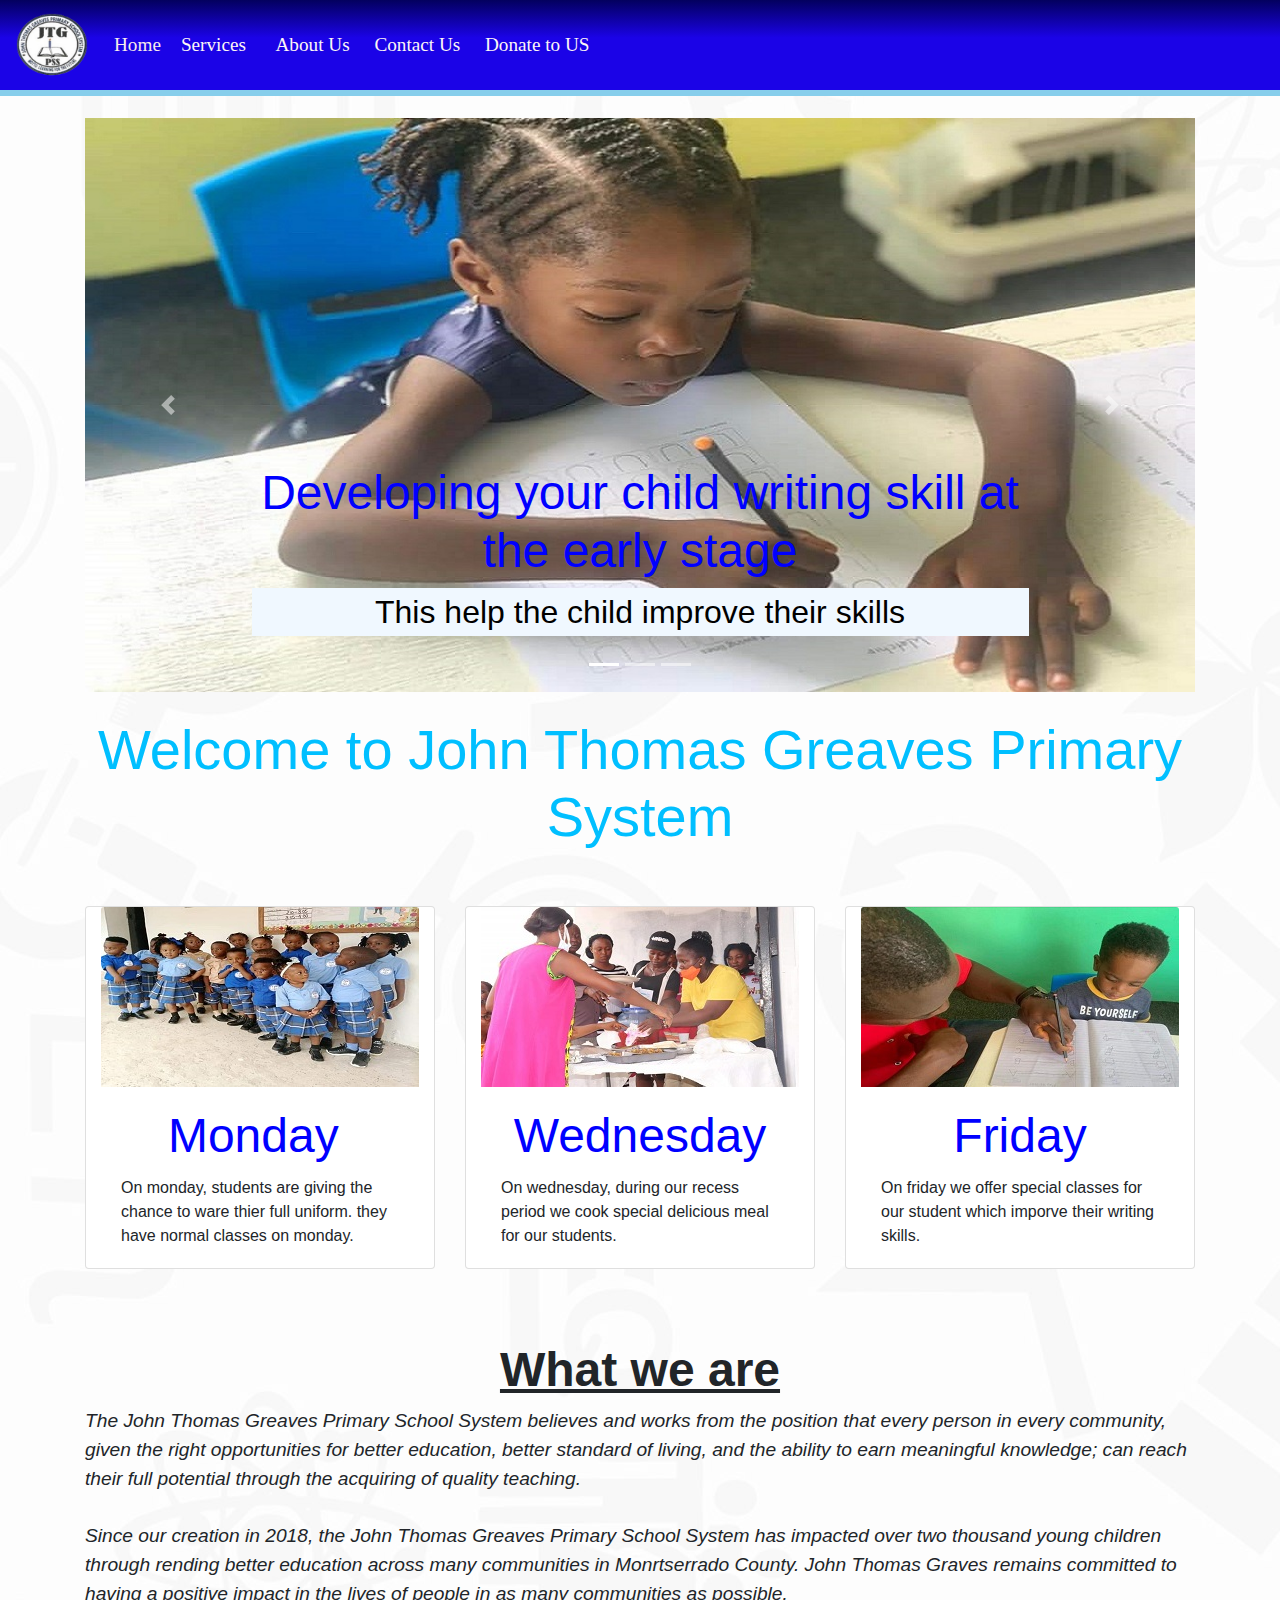
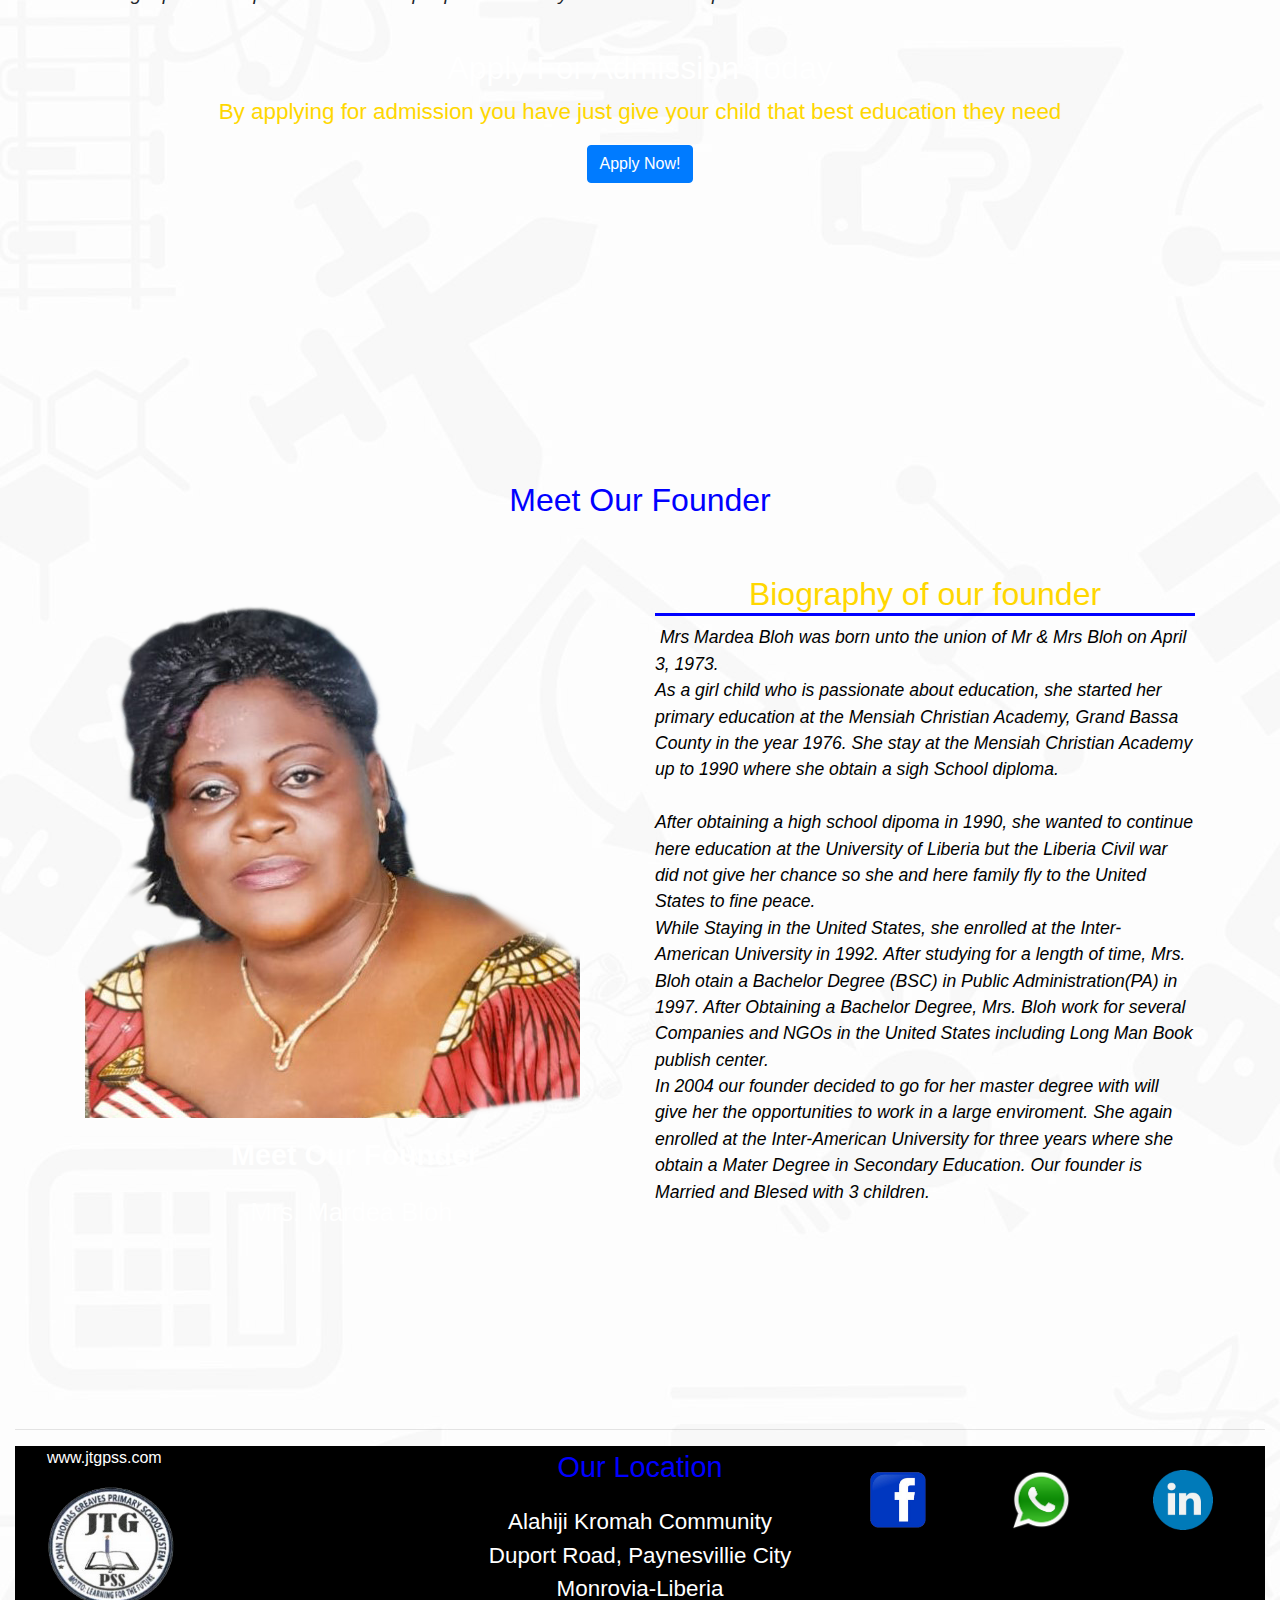
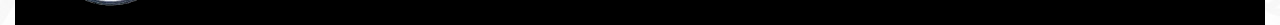
<file: index.html>
<!DOCTYPE html>
<html lang="en">
  <head>
    <meta charset="utf-8">
	<meta http-equiv="X-UA-Compatible" content="IE=edge">
	<meta name="viewport" content="width=device-width, initial-scale=1">
    <title>John Thomas Greaves Primary School System</title>
    <!-- Bootstrap -->
	<link href="css/bootstrap-4.4.1.css" rel="stylesheet">
	 <link rel="stylesheet" href="css/style.css">
	
  </head>
  <body style="padding-top: 70px">
    
  <!-- body code goes here -->
	  
  <div class="container-fluid">
		<div class="container">
  		  <nav class="navbar fixed-top navbar-expand-lg navbar-light bg-light"> <a class="navbar-brand" href="#"><img style="width:4.5rem; height:4rem" src="image/logo.png"></a>
  		    <button class="navbar-toggler" type="button" data-toggle="collapse" data-target="#navbarSupportedContent1" aria-controls="navbarSupportedContent1" aria-expanded="false" aria-label="Toggle navigation"> <span class="navbar-toggler-icon"></span> </button>
		  		  <div class="collapse navbar-collapse" id="navbarSupportedContent1">
		  		    <ul class="navbar-nav mr-auto">
		  		      <li class="nav-item active"> <a class="nav-link" href="index.html">Home <span class="sr-only">(current)</span></a> </li>
		  		      <li class="nav-item"> <a class="nav-link" href="services.html">Services&nbsp;&nbsp;</a> </li>
		  		      <li class="nav-item"> <a class="nav-link" href="about.html">About Us&nbsp;</a></li>
		  		      <li class="nav-item"> <a class="nav-link" href="contact.html">Contact Us&nbsp;</a></li>
		  		      <li class="nav-item"> <a class="nav-link" href="donate.html">Donate to US&nbsp;</a></li>
	  		        </ul>
</div>
  		  </nav>
        </div>
		  
		  
		  <br>
		  <br>
		  
		  <!--Slider Div start here-->
	    <div class="container">
		  
		  <div id="carouselExampleIndicators1" class="carousel slide" data-ride="carousel" style="background-color: grey">
		    <ol class="carousel-indicators">
		      <li data-target="#carouselExampleIndicators1" data-slide-to="0" class="active"></li>
		      <li data-target="#carouselExampleIndicators1" data-slide-to="1"></li>
		      <li data-target="#carouselExampleIndicators1" data-slide-to="2"></li>
	        </ol>
		    <div class="carousel-inner" role="listbox">
		      <div class="carousel-item active"> <img class="d-block mx-auto img-fluid" src="image/1.jpg" alt="First slide">
		        <div class="carousel-caption">
		          <h5>Developing your child writing skill at the early stage</h5>
		          <p>This help the child improve their skills</p>
	            </div>
	          </div>
		      <div class="carousel-item"> <img class="d-block mx-auto img-fluid" src="image/9.jpg" alt="Second slide">
		        <div class="carousel-caption">
		          <h5>Meet our Principal</h5>
		          <p>Our hard working principal make sure all of our school activities are running smoothly</p>
	            </div>
	          </div>
		      <div class="carousel-item"> <img class="d-block mx-auto img-fluid" src="image/7.jpg" alt="Third slide">
		        <div class="carousel-caption">
		          <h5>Our Nursery Class</h5>
		          <p>We provide the best learning environment for your kid</p>
	            </div>
	          </div>
	        </div>
		    <a class="carousel-control-prev" href="#carouselExampleIndicators1" role="button" data-slide="prev"> <span class="carousel-control-prev-icon" aria-hidden="true"></span> <span class="sr-only">Previous</span> </a> <a class="carousel-control-next" href="#carouselExampleIndicators1" role="button" data-slide="next"> <span class="carousel-control-next-icon" aria-hidden="true"></span> <span class="sr-only">Next</span> </a> </div>
        </div>
	   <br>
		  <h1 style="text-align: center; font-size: 3.5rem; color:deepskyblue;"> Welcome to John Thomas Greaves Primary System</h1>
	  <!--Our weekly activities -->
	  
	  <br>
	  <br>
		  
	  <div class="container">
	  
	    <div class="row">
		    <div class="col-lg-4">
		      <div class="card col-md-4 col-lg-12"> <img class="card-img-top img-fluid" src="image/4.jpg" alt="Card image cap">
		        <div class="card-body">
		          <h5 class="card-title text-center">Monday&nbsp;</h5>
		          <p class="card-text">On monday, students are giving the chance to ware thier full uniform. they have normal classes on monday. &nbsp;</p>
</div>
	          </div>
	        &nbsp;</div>
		    <div class="col-lg-4">
		      <div class="card col-md-4 col-lg-12"> <img class="card-img-top img-fluid" src="image/3.jpg" alt="Card image cap">
		        <div class="card-body">
		          <h5 class="card-title text-center">Wednesday</h5>
		          <p class="card-text">On wednesday, during our recess period we cook special delicious meal for our students.</p>
</div>
	          </div>
	        &nbsp;</div>
		    <div class="col-lg-4">
		      <div class="card col-md-4 col-lg-12"> <img class="card-img-top img-fluid" src="image/5.jpg" alt="Card image cap">
		        <div class="card-body">
		          <h5 class="card-title text-center">Friday</h5>
		          <p class="card-text">On friday we offer special classes for our student which imporve their writing skills.</p>
</div>
	          </div>
	        &nbsp;</div>
	    </div>
      </div>
	  
	  <br>
	  <br>
	  
	  
	  <div class="container">
		  
		  <h3 style="text-align: center; font-size: 3rem;"><strong><u>What we are</u></strong></h3>
	  
	  <p style="font-size: 1.2rem;"><i>The John Thomas Greaves Primary School System believes and works from the position that every person in every community, given the right opportunities for better education, better standard of living, and the ability to earn meaningful knowledge; can reach their full potential through the acquiring of quality teaching. <br>
	  <br>
		  Since our creation in 2018, the John Thomas Greaves Primary School System has impacted over two thousand young children through rending better education across many communities in Monrtserrado County. John Thomas Graves remains committed to having a positive impact in the lives of people in as many communities as possible.</i>

</p>
	  
	  
	  </div>
    <!--Apply for admission -->
	  
    <div class="fixed">
	 
		<div class="content">
		<br>
		<h3>Apply For Admission Today</h3>
		  <p>By applying for admission you have just give your child that best education they need</p>
		  <button type="button" class="btn btn-primary"> Apply Now!</button>
        </div>
    </div>
	  
	  <br>
	  <br>
	  <br>
	  <br>
	  <!--Meet Our Founder-->
  	<h2 style="text-align: center; color: blue">Meet Our Founder</h2>
	  <br>
    <br>
    <div class="container">
	  <div class="row">
	    <div class="col-lg-6">
	      <p><img src="image/woman.png" class="img-fluid" alt="Placeholder image"></p>
	      <p  style="font-size: 1.8rem;; color: white;" class="text-center"><strong>Meet Our Founder</strong></p>
		  <p style="font-size:1.6rem; color: white;" class="text-center">Mrs. Mardea Bloh&nbsp;</p>
        </div>
	    <div class="col-lg-6">
		  <h2 style="border-bottom: 3px solid blue; text-align: center; color: gold;">Biography of our founder</h2>
		  <p style="font-size:1.1rem; color: black;">&nbsp;<i>Mrs Mardea Bloh was born unto the union of Mr &amp; Mrs Bloh on  April 3, 1973.<br>
			As a girl child who is passionate about education, she started her primary education at the Mensiah Christian Academy, Grand Bassa County in the year 1976. She stay at the Mensiah Christian Academy up to 1990 where she obtain a sigh School diploma.<br><br>
			After obtaining a high school dipoma in 1990, she wanted to continue here education at the University of Liberia but the Liberia Civil war did not give her chance so she and here family fly to the United States to fine peace. 
			  <br>
			While Staying in the United States, she enrolled at the Inter-American University in 1992. After studying for a length of time, Mrs. Bloh otain a Bachelor Degree (BSC) in Public Administration(PA) in 1997. After Obtaining a Bachelor Degree, Mrs. Bloh work for several Companies and NGOs in the United States including Long Man Book publish center.<Br> In 2004 our founder decided to go for her master degree with will give her the opportunities to work in a  large enviroment. She again enrolled at the Inter-American University for three years where she obtain a Mater Degree in Secondary Education.
			  
			  
			  Our founder is Married and Blesed with 3 children. </i>
			</p>
		 
<p>&nbsp;</p>
		  <p>&nbsp;</p>
<p>&nbsp;</p>
        </div>
      </div>
    </div>
	  
	  <br>
	  <br>
	  <br>
	  
	  
	  <!--Footer-->
	  
	  <hr>
    <div class="foot">
	  
	  <div class="row">
	    <div class="col-lg-4">
	      <p style="color:white; margin-left: 2rem"> www.jtgpss.com</p>
	      <p><img style="width: 8rem; margin-left: 2rem" src="image/logo.png" class="img-fluid" alt="Placeholder image"></p>
	    </div>
	    <div class="col-lg-4">
			<P style="text-align:center; font-size:1.8rem; color: blue;">Our Location</P>
		  <p style="text-align:center; font-size:1.4rem; color:white;">Alahiji Kromah Community<br>Duport Road, Paynesvillie City<br>Monrovia-Liberia</p>
		</div>
	    <div class="col-lg-4">&nbsp;
	      <div class="row">
	        <div class="col-lg-4"> <a href="www.facebook.com"><img src="image/Facebook.png" width="60rem" height="60rem"></a></div>
	        <div class="col-lg-4"> <a href="www.whatapps.com"><img src="image/whatsapp.png" width="60rem" height="60rem"></a></div>
	        <div class="col-lg-4"> <a href="www.linkin.com"><img src="image/linkedin.png" width="60rem" height="60rem"></div>
          </div>
	    </div>
      </div>
    </div>
    <!--Body Content end here-->
    </div>


	<!-- jQuery (necessary for Bootstrap's JavaScript plugins) --> 
	<script src="js/jquery-3.4.1.min.js"></script>

	<!-- Include all compiled plugins (below), or include individual files as needed -->
	<script src="js/popper.min.js"></script> 
  <script src="js/bootstrap-4.4.1.js"></script>
  </body>
</html>
</file>
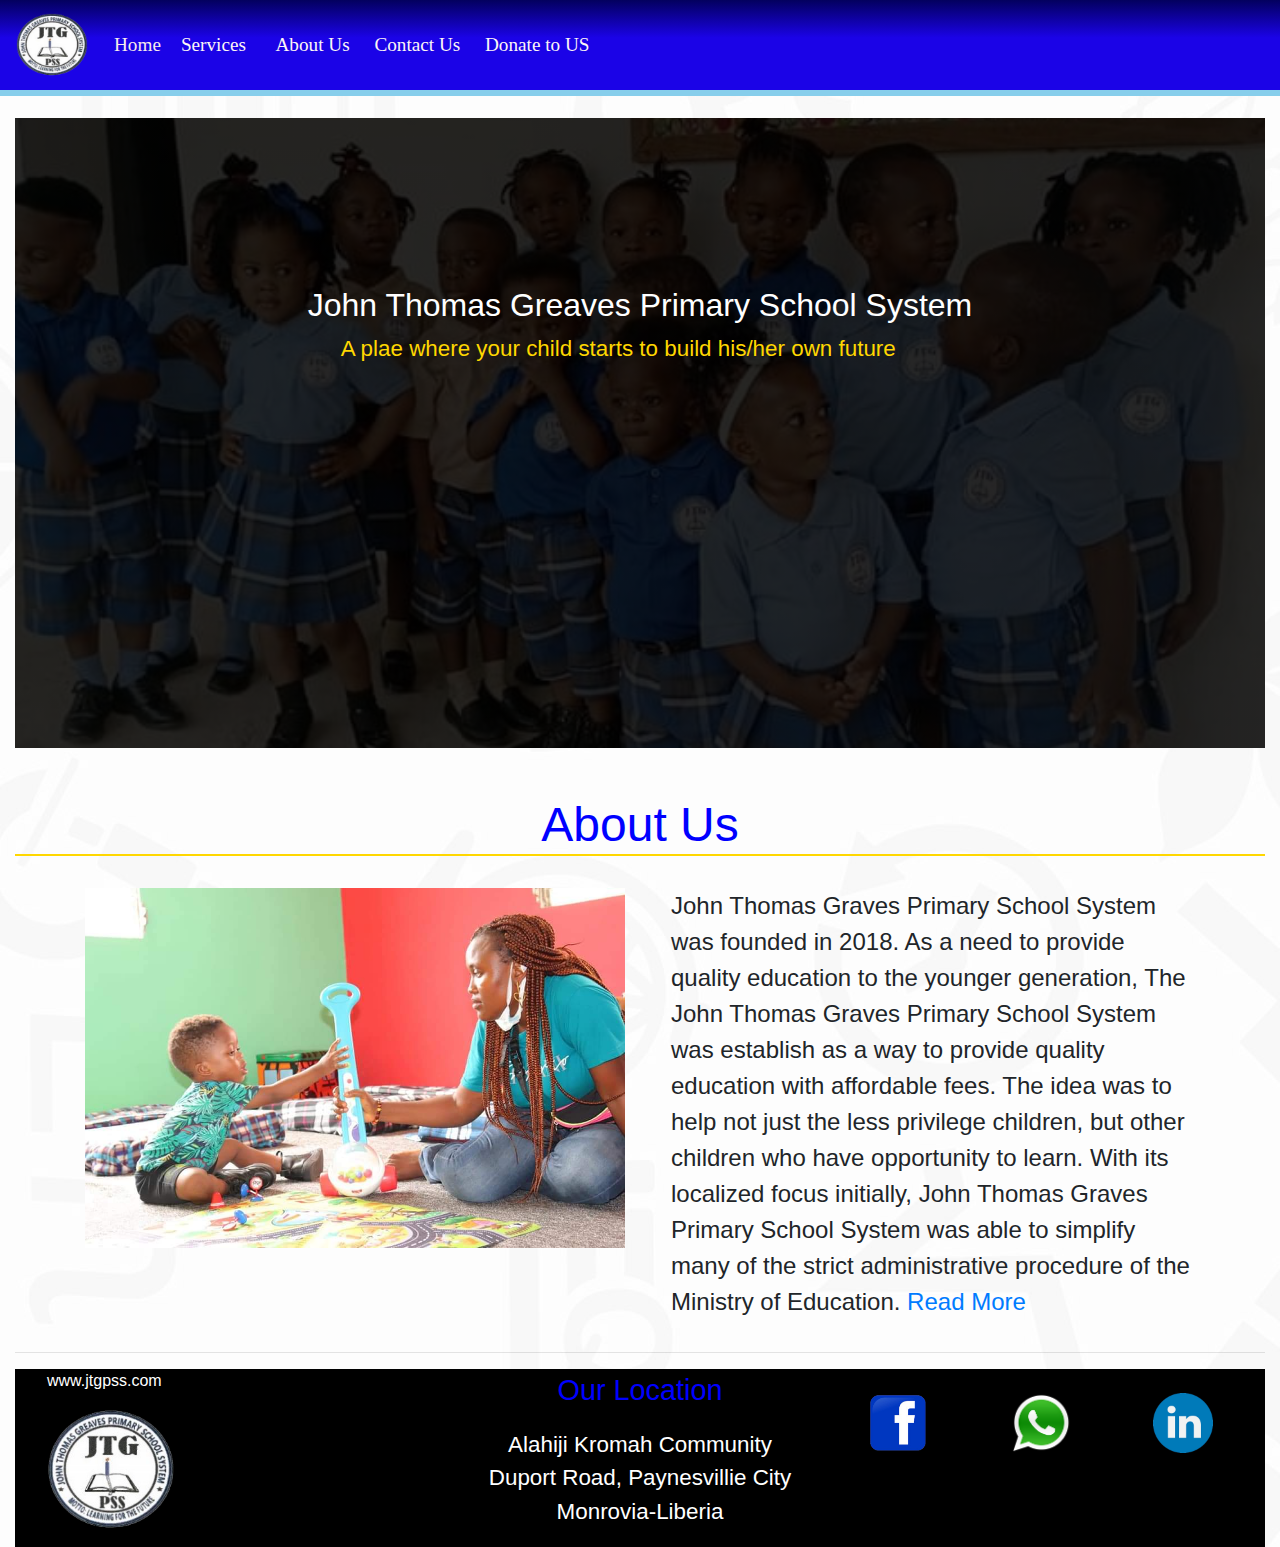
<file: about.html>
<!DOCTYPE html>
<html lang="en">
  <head>
    <meta charset="utf-8">
	<meta http-equiv="X-UA-Compatible" content="IE=edge">
	<meta name="viewport" content="width=device-width, initial-scale=1">
    <title>John Thomas Greaves Primary School System</title>
    <!-- Bootstrap -->
	<link href="css/bootstrap-4.4.1.css" rel="stylesheet">
	 <link rel="stylesheet" href="css/style.css">
	
  </head>
  <body style="padding-top: 70px">
    
  <!-- body code goes here -->
	  
  <div class="container-fluid">
		<div class="container">
  		  <nav class="navbar fixed-top navbar-expand-lg navbar-light bg-light"> <a class="navbar-brand" href="#"><img style="width:4.5rem; height:4rem" src="image/logo.png"></a>
  		    <button class="navbar-toggler" type="button" data-toggle="collapse" data-target="#navbarSupportedContent1" aria-controls="navbarSupportedContent1" aria-expanded="false" aria-label="Toggle navigation"> <span class="navbar-toggler-icon"></span> </button>
		  		  <div class="collapse navbar-collapse" id="navbarSupportedContent1">
		  		    <ul class="navbar-nav mr-auto">
		  		      <li class="nav-item active"> <a class="nav-link" href="index.html">Home <span class="sr-only">(current)</span></a> </li>
		  		      <li class="nav-item"> <a class="nav-link" href="services.html">Services&nbsp;&nbsp;</a> </li>
		  		      <li class="nav-item"> <a class="nav-link" href="about.html">About Us&nbsp;</a></li>
		  		      <li class="nav-item"> <a class="nav-link" href="contact.html">Contact Us&nbsp;</a></li>
		  		      <li class="nav-item"> <a class="nav-link" href="donate.html">Donate to US&nbsp;</a></li>
	  		        </ul>
</div>
  		  </nav>
        </div>
		  
		  
		  <br>
		  <br>
	  
    <div class="top">
	 
		<div class="content">
		<br>
			<br>
			<br>
			<br>
			<br>
			<br>
			<br>
		<h3>John Thomas Greaves Primary School System</h3>
		  <p>A plae where your child starts to build his/her own future&nbsp; &nbsp; &nbsp; &nbsp;</p>
		  
        </div>
    </div>
	  
	  <br>
	  <br>
	 
	  
  	<h1 style="font-size: 3rem; border-bottom: 2px solid gold; text-align: center; color: blue;">About Us</h1>
	  
	  <br>
	  <div class="container">
	  
	    <div class="row">
	      <div class="col-lg-6"><img src="image/FB_IMG_1655233460556.jpg" class="img-fluid" alt="Placeholder image">&nbsp;</div>
	      <div class="col-lg-6"><p style="margin-left: 1rem; font-size: 1.5rem">John Thomas Graves Primary School System was founded in 2018. As a need to provide quality education to the younger generation, The John Thomas Graves Primary School System was establish as a way to provide quality education with affordable fees. The idea was to help not just the less privilege children, but other children who have opportunity to learn. With its localized focus initially, John Thomas Graves Primary School System was able to simplify many of the strict administrative procedure of the Ministry of Education. <a href="index.html">Read More</a>&nbsp;
			  </p>
			</div>
        </div>
      </div>
	  
	  
	  
	  
	  
	  <!--Footer-->
	  
	  <hr>
    <div class="foot">
	  
	  <div class="row">
	    <div class="col-lg-4">
	      <p style="color:white; margin-left: 2rem"> www.jtgpss.com</p>
	      <p><img style="width: 8rem; margin-left: 2rem" src="image/logo.png" class="img-fluid" alt="Placeholder image"></p>
	    </div>
	    <div class="col-lg-4">
			<P style="text-align:center; font-size:1.8rem; color: blue;">Our Location</P>
		  <p style="text-align:center; font-size:1.4rem; color:white;">Alahiji Kromah Community<br>Duport Road, Paynesvillie City<br>Monrovia-Liberia</p>
		</div>
	    <div class="col-lg-4">&nbsp;
	      <div class="row">
	        <div class="col-lg-4"> <a href="www.facebook.com"><img src="image/Facebook.png" width="60rem" height="60rem"></a></div>
	        <div class="col-lg-4"> <a href="www.whatapps.com"><img src="image/whatsapp.png" width="60rem" height="60rem"></a></div>
	        <div class="col-lg-4"> <a href="www.linkin.com"><img src="image/linkedin.png" width="60rem" height="60rem"></div>
          </div>
	    </div>
      </div>
    </div>
<!--Body Div end here-->
	  </div>
	</body>
	</html>
</file>
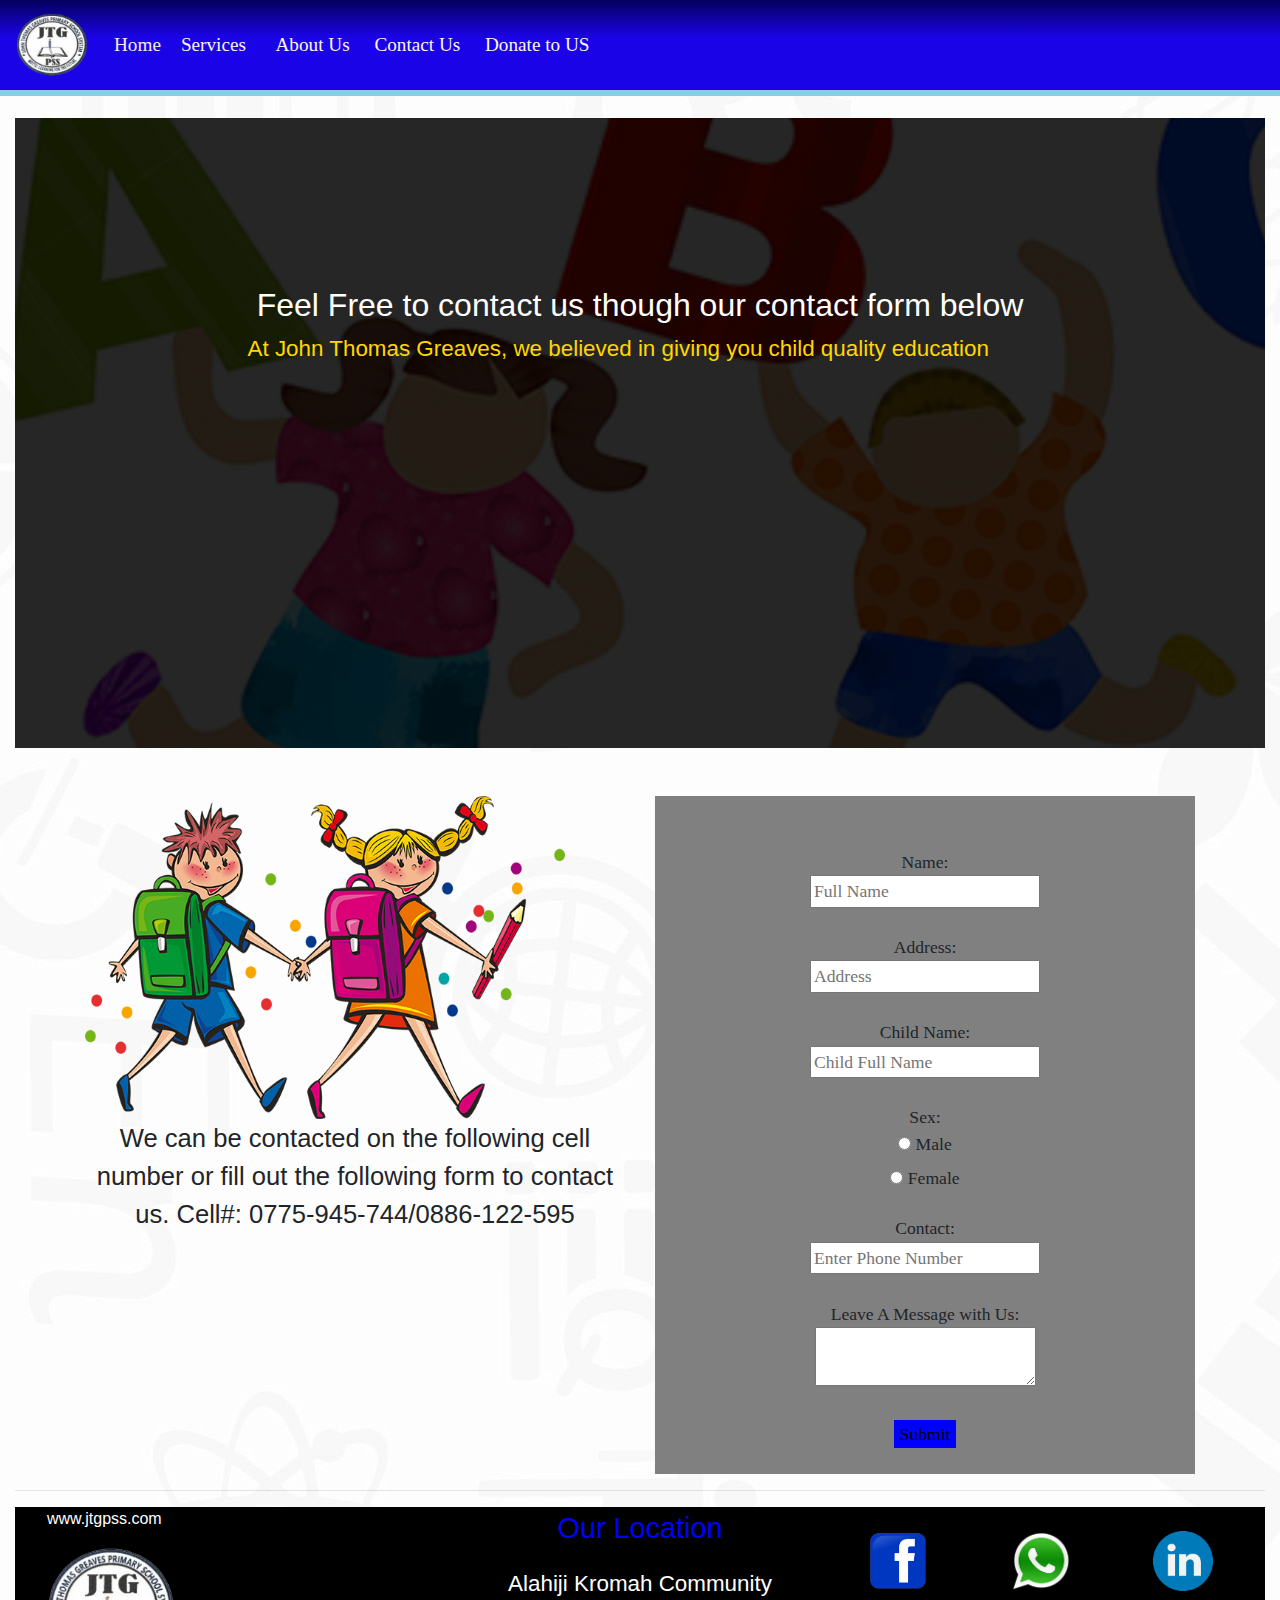
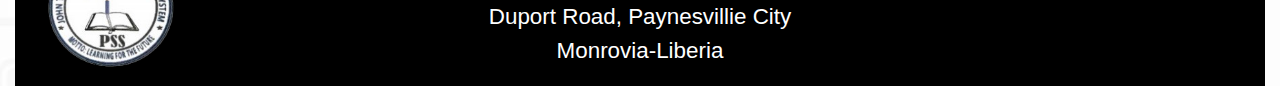
<file: contact.html>
<!DOCTYPE html>
<html lang="en">
  <head>
    <meta charset="utf-8">
	<meta http-equiv="X-UA-Compatible" content="IE=edge">
	<meta name="viewport" content="width=device-width, initial-scale=1">
    <title>John Thomas Greaves Primary School System</title>
    <!-- Bootstrap -->
	<link href="css/bootstrap-4.4.1.css" rel="stylesheet">
	 <link rel="stylesheet" href="css/style.css">
	
  </head>
  <body style="padding-top: 70px">
    
  <!-- body code goes here -->
	  
  <div class="container-fluid">
		<div class="container">
  		  <nav class="navbar fixed-top navbar-expand-lg navbar-light bg-light"> <a class="navbar-brand" href="#"><img style="width:4.5rem; height:4rem" src="image/logo.png"></a>
  		    <button class="navbar-toggler" type="button" data-toggle="collapse" data-target="#navbarSupportedContent1" aria-controls="navbarSupportedContent1" aria-expanded="false" aria-label="Toggle navigation"> <span class="navbar-toggler-icon"></span> </button>
		  		  <div class="collapse navbar-collapse" id="navbarSupportedContent1">
		  		    <ul class="navbar-nav mr-auto">
		  		      <li class="nav-item active"> <a class="nav-link" href="index.html">Home <span class="sr-only">(current)</span></a> </li>
		  		      <li class="nav-item"> <a class="nav-link" href="services.html">Services&nbsp;&nbsp;</a> </li>
		  		      <li class="nav-item"> <a class="nav-link" href="about.html">About Us&nbsp;</a></li>
		  		      <li class="nav-item"> <a class="nav-link" href="contact.html">Contact Us&nbsp;</a></li>
		  		      <li class="nav-item"> <a class="nav-link" href="donate.html">Donate to US&nbsp;</a></li>
	  		        </ul>
</div>
  		  </nav>
        </div>
		  
		  
		  <br>
		  <br>
	  <div class="top1">
	 
		<div class="content">
		<br>
			<br>
			<br>
			<br>
			<br>
			<br>
			<br>
		<h3>Feel Free to contact us though our contact form below</h3>
		  <p>At John Thomas Greaves, we believed in giving you child quality education&nbsp; &nbsp; &nbsp; &nbsp;</p>
		  
        </div>
    </div>
	  
	  <br>
	  <br>
	  
	  <div class="container">
	    <div class="row">
	     
	      <div class="col-lg-6"> <img style="width:30rem" src="image/hero.png" class="img-fluid" alt="Placeholder image">
			
			
			<p style="font-size: 1.6rem; text-align: center;">We can be contacted on the following cell number or fill out the following form to contact us. Cell#: 0775-945-744/0886-122-595
			</p>
			
			</div>
	      <div class="col-lg-6">
			
			<form action="contact.html" method="post">
			  <br>
				<br>
			  Name:<br>
				<input type="text" placeholder="Full Name"><br><br>
			
			Address:<br>
				<input type="text" placeholder="Address"><br><br>
			
			Child Name:<br>
				
				<input type="text" placeholder="Child Full Name"><br><br>
			 
			Sex:<br>
			  <p>
				  <label>
				    <input type="radio" name="Sex" value="radio" id="Sex_0">
				    Male</label>
				  <br>
				  <label>
				    <input type="radio" name="Sex" value="radio" id="Sex_1">
				    Female</label> <br>
			  </p>
				
			Contact:<br>
				<input type="tel" placeholder="Enter Phone Number"><br><br>
				
				Leave A Message with Us:<br>
				<textarea></textarea>
				
				<br>
				<br>
				<input style="background-color: blue; border: 0px solid white;" type="submit">
				<br>
				<br>
            </form>
			
			
			</div>
        </div>
      </div>
	  
	    <!--Footer-->
	  
	  <hr>
    <div class="foot">
	  
	  <div class="row">
	    <div class="col-lg-4">
	      <p style="color:white; margin-left: 2rem"> www.jtgpss.com</p>
	      <p><img style="width: 8rem; margin-left: 2rem" src="image/logo.png" class="img-fluid" alt="Placeholder image"></p>
	    </div>
	    <div class="col-lg-4">
			<P style="text-align:center; font-size:1.8rem; color: blue;">Our Location</P>
		  <p style="text-align:center; font-size:1.4rem; color:white;">Alahiji Kromah Community<br>Duport Road, Paynesvillie City<br>Monrovia-Liberia</p>
		</div>
	    <div class="col-lg-4">&nbsp;
	      <div class="row">
	        <div class="col-lg-4"> <a href="www.facebook.com"><img src="image/Facebook.png" width="60rem" height="60rem"></a></div>
	        <div class="col-lg-4"> <a href="www.whatapps.com"><img src="image/whatsapp.png" width="60rem" height="60rem"></a></div>
	        <div class="col-lg-4"> <a href="www.linkin.com"><img src="image/linkedin.png" width="60rem" height="60rem"></div>
          </div>
	    </div>
      </div>
    </div>
<!--Body end here-->
	  </div>
	</body>
	</html>
</file>
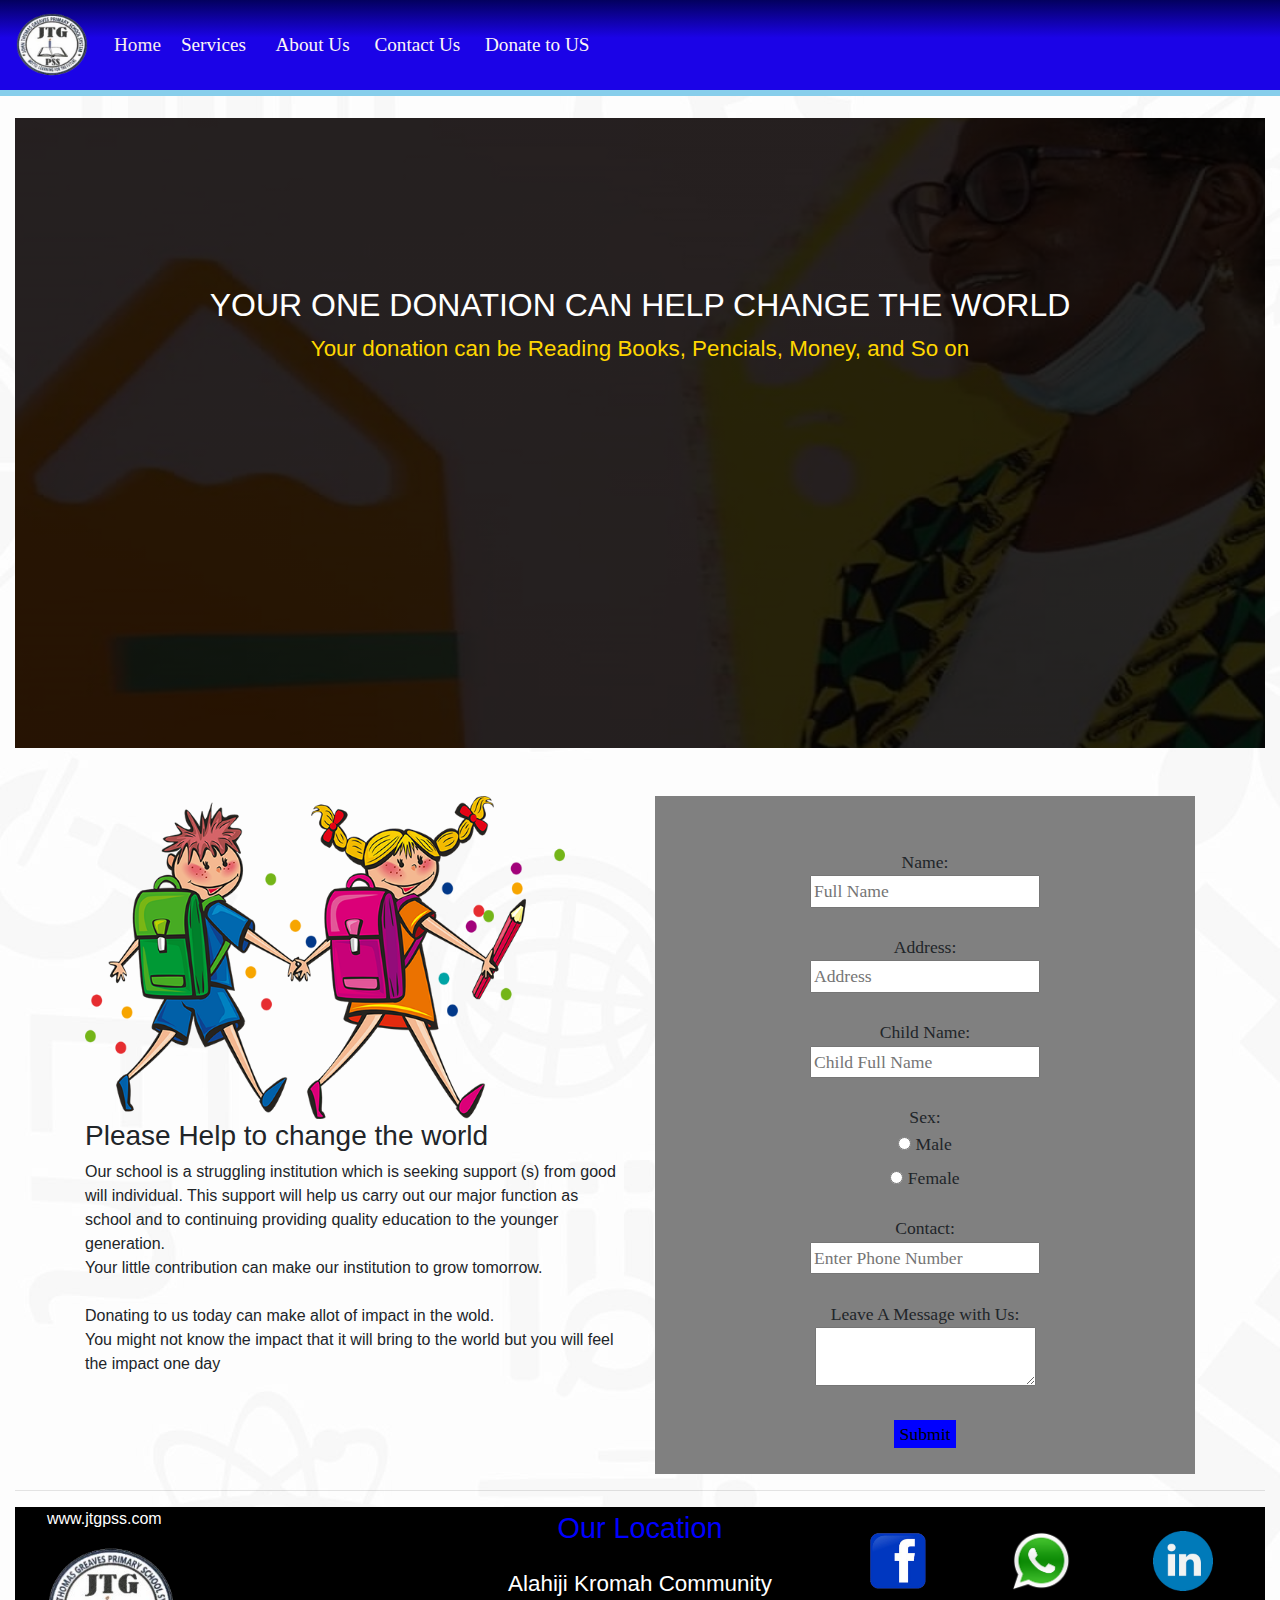
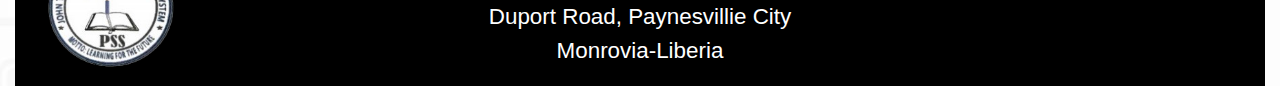
<file: donate.html>
<!DOCTYPE html>
<html lang="en">
  <head>
    <meta charset="utf-8">
	<meta http-equiv="X-UA-Compatible" content="IE=edge">
	<meta name="viewport" content="width=device-width, initial-scale=1">
    <title>John Thomas Greaves Primary School System</title>
    <!-- Bootstrap -->
	<link href="css/bootstrap-4.4.1.css" rel="stylesheet">
	 <link rel="stylesheet" href="css/style.css">
	
  </head>
  <body style="padding-top: 70px">
    
  <!-- body code goes here -->
	  
  <div class="container-fluid">
		<div class="container">
  		  <nav class="navbar fixed-top navbar-expand-lg navbar-light bg-light"> <a class="navbar-brand" href="#"><img style="width:4.5rem; height:4rem" src="image/logo.png"></a>
  		    <button class="navbar-toggler" type="button" data-toggle="collapse" data-target="#navbarSupportedContent1" aria-controls="navbarSupportedContent1" aria-expanded="false" aria-label="Toggle navigation"> <span class="navbar-toggler-icon"></span> </button>
		  		  <div class="collapse navbar-collapse" id="navbarSupportedContent1">
		  		    <ul class="navbar-nav mr-auto">
		  		      <li class="nav-item active"> <a class="nav-link" href="index.html">Home <span class="sr-only">(current)</span></a> </li>
		  		      <li class="nav-item"> <a class="nav-link" href="services.html">Services&nbsp;&nbsp;</a> </li>
		  		      <li class="nav-item"> <a class="nav-link" href="about.html">About Us&nbsp;</a></li>
		  		      <li class="nav-item"> <a class="nav-link" href="contact.html">Contact Us&nbsp;</a></li>
		  		      <li class="nav-item"> <a class="nav-link" href="donate.html">Donate to US&nbsp;</a></li>
	  		        </ul>
</div>
  		  </nav>
        </div>
		  
		  <!--Banner Image-->
		<br>
		  <br>
	  <div class="top2">
	 
		<div class="content">
		<br>
			<br>
			<br>
			<br>
			<br>
			<br>
			<br>
		<h3>YOUR ONE DONATION CAN HELP CHANGE THE WORLD</h3>
		  <p>Your donation can be Reading Books, Pencials, Money, and So on</p>
		  
        </div>
    </div>
	  
	  <br>
	  <br>
	  
	  <div class="container">
	    <div class="row">
	     
	      <div class="col-lg-6"> <img style="width:30rem" src="image/hero.png" class="img-fluid" alt="Placeholder image">
			
			
				<h3>Please Help to change the world</h3>
		  <p>Our school is a struggling institution which is seeking support (s) from good will individual.
This support will help us carry out our major function as school and to continuing providing quality education to the younger generation. <br>Your little contribution can make our institution to grow tomorrow. <br>
<br>Donating to us today can make allot of impact in the wold. <br> You might not know the impact that it will bring to the world but you will feel the impact one day</p>
			
			</div>
	      <div class="col-lg-6">
			
			<form action="contact.html" method="post">
			  <br>
				<br>
			  Name:<br>
				<input type="text" placeholder="Full Name"><br><br>
			
			Address:<br>
				<input type="text" placeholder="Address"><br><br>
			
			Child Name:<br>
				
				<input type="text" placeholder="Child Full Name"><br><br>
			 
			Sex:<br>
			  <p>
				  <label>
				    <input type="radio" name="Sex" value="radio" id="Sex_0">
				    Male</label>
				  <br>
				  <label>
				    <input type="radio" name="Sex" value="radio" id="Sex_1">
				    Female</label> <br>
			  </p>
				
			Contact:<br>
				<input type="tel" placeholder="Enter Phone Number"><br><br>
				
				Leave A Message with Us:<br>
				<textarea></textarea>
				
				<br>
				<br>
				<input style="background-color: blue; border: 0px solid white;" type="submit">
				<br>
				<br>
            </form>
			
			
			</div>
        </div>
      </div>
	  
	    <!--Footer-->
	  
	  <hr>
    <div class="foot">
	  
	  <div class="row">
	    <div class="col-lg-4">
	      <p style="color:white; margin-left: 2rem"> www.jtgpss.com</p>
	      <p><img style="width: 8rem; margin-left: 2rem" src="image/logo.png" class="img-fluid" alt="Placeholder image"></p>
	    </div>
	    <div class="col-lg-4">
			<P style="text-align:center; font-size:1.8rem; color: blue;">Our Location</P>
		  <p style="text-align:center; font-size:1.4rem; color:white;">Alahiji Kromah Community<br>Duport Road, Paynesvillie City<br>Monrovia-Liberia</p>
		</div>
	    <div class="col-lg-4">&nbsp;
	      <div class="row">
	        <div class="col-lg-4"> <a href="www.facebook.com"><img src="image/Facebook.png" width="60rem" height="60rem"></a></div>
	        <div class="col-lg-4"> <a href="www.whatapps.com"><img src="image/whatsapp.png" width="60rem" height="60rem"></a></div>
	        <div class="col-lg-4"> <a href="www.linkin.com"><img src="image/linkedin.png" width="60rem" height="60rem"></div>
          </div>
	    </div>
      </div>
    </div>
<!--Body end here-->
	  </div>
	</body>
	</html>
</file>
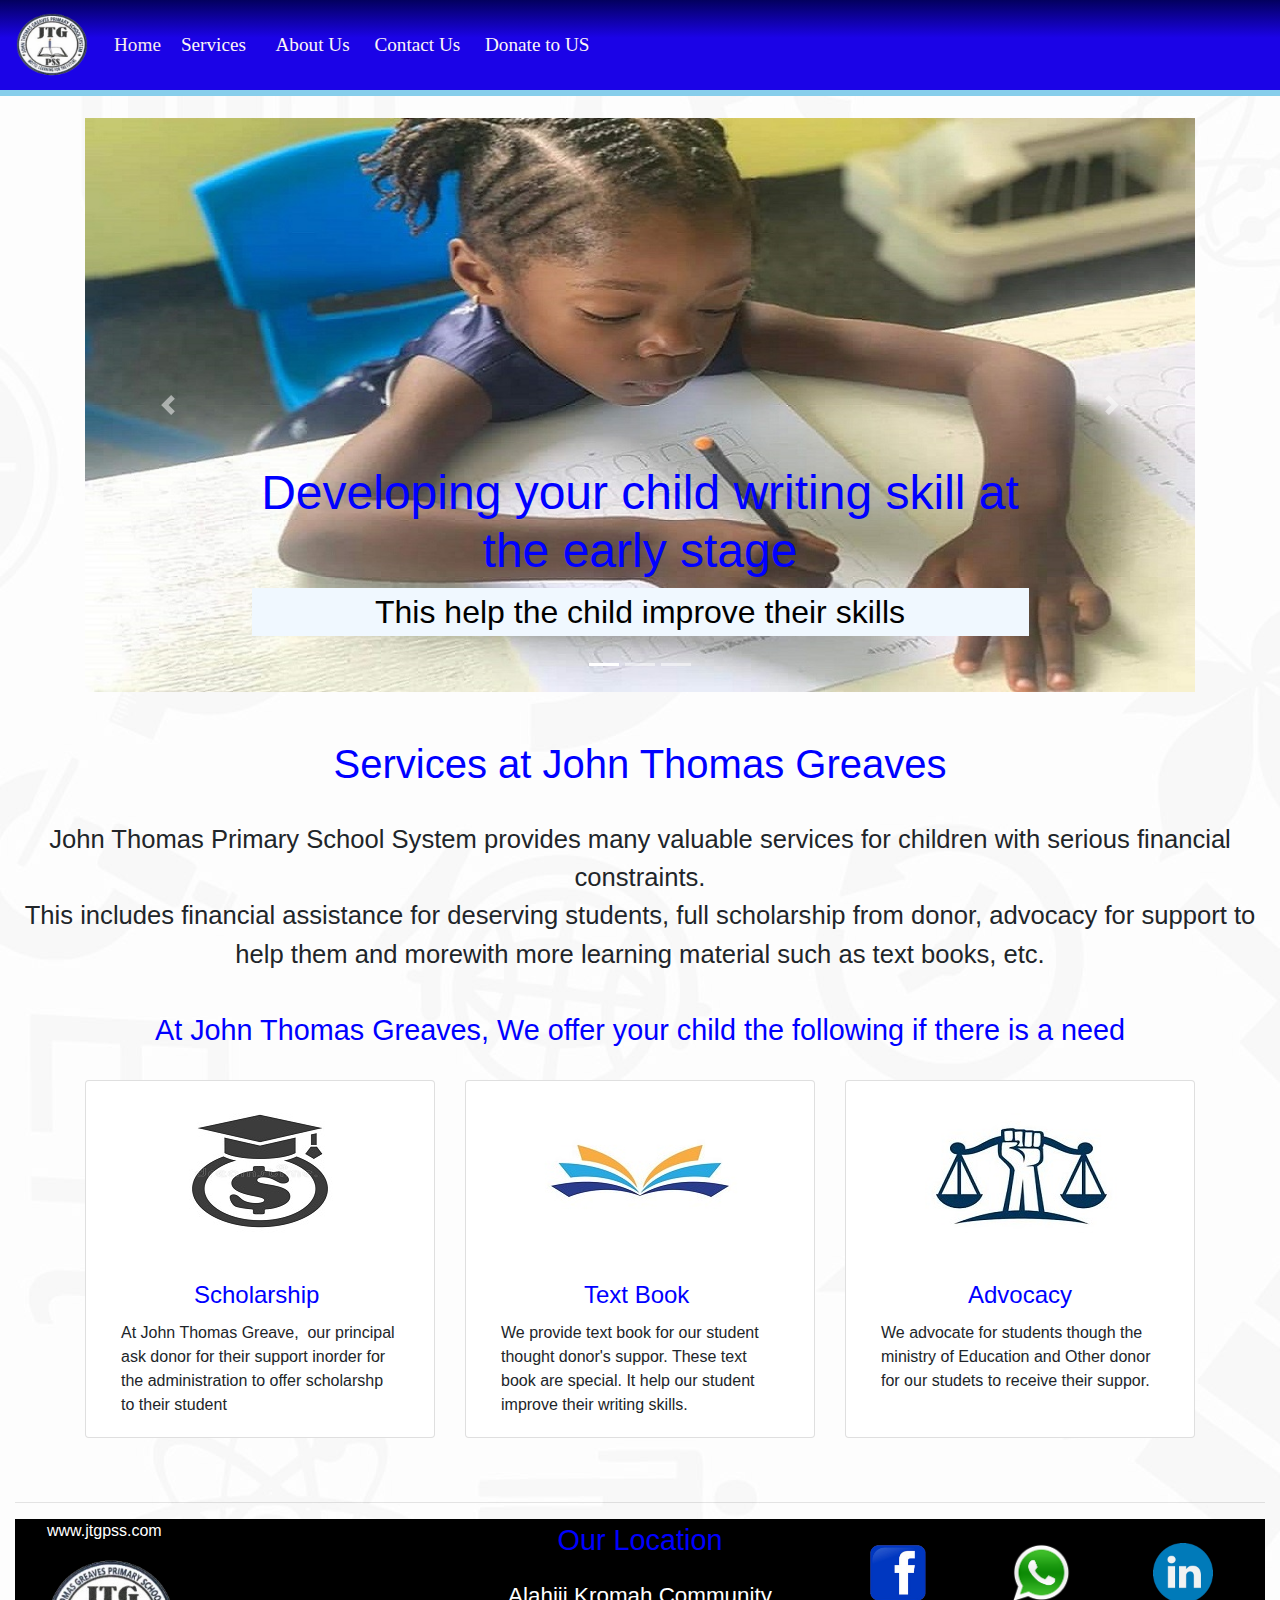
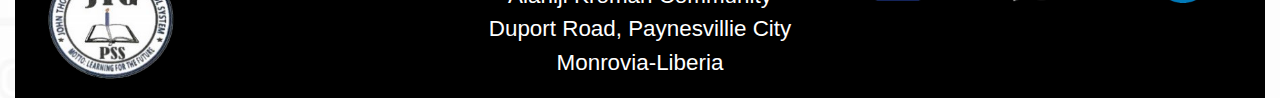
<file: services.html>
<!DOCTYPE html>
<html lang="en">
  <head>
    <meta charset="utf-8">
	<meta http-equiv="X-UA-Compatible" content="IE=edge">
	<meta name="viewport" content="width=device-width, initial-scale=1">
    <title>John Thomas Greaves Primary School System</title>
    <!-- Bootstrap -->
	<link href="css/bootstrap-4.4.1.css" rel="stylesheet">
	 <link rel="stylesheet" href="css/style.css">
	
  </head>
  <body style="padding-top: 70px">
    
  <!-- body code goes here -->
	  
  <div class="container-fluid">
		<div class="container">
  		  <nav class="navbar fixed-top navbar-expand-lg navbar-light bg-light"> <a class="navbar-brand" href="#"><img style="width:4.5rem; height:4rem" src="image/logo.png"></a>
  		    <button class="navbar-toggler" type="button" data-toggle="collapse" data-target="#navbarSupportedContent1" aria-controls="navbarSupportedContent1" aria-expanded="false" aria-label="Toggle navigation"> <span class="navbar-toggler-icon"></span> </button>
		  		  <div class="collapse navbar-collapse" id="navbarSupportedContent1">
		  		    <ul class="navbar-nav mr-auto">
		  		      <li class="nav-item active"> <a class="nav-link" href="index.html">Home <span class="sr-only">(current)</span></a> </li>
		  		      <li class="nav-item"> <a class="nav-link" href="services.html">Services&nbsp;&nbsp;</a> </li>
		  		      <li class="nav-item"> <a class="nav-link" href="about.html">About Us&nbsp;</a></li>
		  		      <li class="nav-item"> <a class="nav-link" href="contact.html">Contact Us&nbsp;</a></li>
		  		      <li class="nav-item"> <a class="nav-link" href="donate.html">Donate to US&nbsp;</a></li>
	  		        </ul>
</div>
  		  </nav>
        </div>
		  
		  
		  <br>
		  <br>
		  
		  <!--Slider Div start here-->
	    <div class="container">
		  
		  <div id="carouselExampleIndicators1" class="carousel slide" data-ride="carousel" style="background-color: grey">
		    <ol class="carousel-indicators">
		      <li data-target="#carouselExampleIndicators1" data-slide-to="0" class="active"></li>
		      <li data-target="#carouselExampleIndicators1" data-slide-to="1"></li>
		      <li data-target="#carouselExampleIndicators1" data-slide-to="2"></li>
	        </ol>
		    <div class="carousel-inner" role="listbox">
		      <div class="carousel-item active"> <img class="d-block mx-auto img-fluid" src="image/1.jpg" alt="First slide">
		        <div class="carousel-caption">
		          <h5>Developing your child writing skill at the early stage</h5>
		          <p>This help the child improve their skills</p>
	            </div>
	          </div>
		      <div class="carousel-item"> <img class="d-block mx-auto img-fluid" src="image/9.jpg" alt="Second slide">
		        <div class="carousel-caption">
		          <h5>Meet our Principal</h5>
		          <p>Our hard working principal make sure all of our school activities are running smoothly</p>
	            </div>
	          </div>
		      <div class="carousel-item"> <img class="d-block mx-auto img-fluid" src="image/7.jpg" alt="Third slide">
		        <div class="carousel-caption">
		          <h5>Our Nursery Class</h5>
		          <p>We provide the best learning environment for your kid</p>
	            </div>
	          </div>
	        </div>
		    <a class="carousel-control-prev" href="#carouselExampleIndicators1" role="button" data-slide="prev"> <span class="carousel-control-prev-icon" aria-hidden="true"></span> <span class="sr-only">Previous</span> </a> <a class="carousel-control-next" href="#carouselExampleIndicators1" role="button" data-slide="next"> <span class="carousel-control-next-icon" aria-hidden="true"></span> <span class="sr-only">Next</span> </a> </div>
        </div>
	  <br>
		  <br>
	  
	<h1 style="text-align:center; color: blue;">Services at John Thomas Greaves </h1>
	  <br>
	  <!--Services We offer at john Thomas Greaves Primary School System-->
	  <div class="services">
	  <p style="font-size: 1.6rem; text-align: center">John Thomas Primary School System provides many valuable services for children with serious financial constraints. <br>This includes financial assistance for deserving students, full scholarship from donor, advocacy for support to help them and morewith more learning material such as text books, etc.  </p>
	  
    </div>
	  
	  <br>
	  <!--We offer your child the following if there is a need-->
	 
<h1 style="text-align:center; color: blue; font-size: 1.8rem">At John Thomas Greaves, We offer your child the following if there is a need</h1>
	  
	  <br>
	   <div class="container">
	  
	  	<div class="row">
	  	  <div class="col-lg-4">
	  	    <div class="card col-md-4 col-lg-12"> <img class="card-img-top img-fluid" src="image/scholar.jpg" alt="Card image cap">
	  	      <div class="card-body">
	  	        <h5  style="font-size:1.5rem; text-align: center" class="card-title">Scholarship&nbsp;</h5>
	  	        <p class="card-text">At John Thomas Greave,&nbsp; our principal ask donor for their support inorder for the administration to offer scholarshp to their student&nbsp; &nbsp;</p>
</div>
  	        </div>
  	      &nbsp;</div>
	  	  <div class="col-lg-4">
	  	    <div class="card col-md-4 col-lg-12"> <img class="card-img-top img-fluid" src="image/book.jpg" alt="Card image cap">
	  	      <div class="card-body">
	  	        <h5  style="font-size:1.5rem; text-align: center" class="card-title">Text Book&nbsp;</h5>
	  	        <p class="card-text">We provide text book for our student thought donor's suppor. These text book are special. It help our student improve their writing skills.&nbsp; &nbsp; &nbsp;&nbsp;</p>
</div>
  	        </div>
  	      &nbsp;</div>
	  	  <div class="col-lg-4">
	  	    <div class="card col-md-4 col-lg-12"> <img class="card-img-top img-fluid" src="image/advocate.JPG" alt="Card image cap">
	  	      <div class="card-body">
	  	        <h5  style="font-size:1.5rem; text-align: center" class="card-title">Advocacy</h5>
	  	        <p class="card-text">We advocate for students though the ministry of Education and Other donor for our studets to receive their suppor.&nbsp; &nbsp; &nbsp; &nbsp; &nbsp;</p>
</div>
  	        </div>
  	      &nbsp;</div>
  	    </div>
      </div>
	  
	  
	  <br>
	  <!--Footer-->
	  
	  <hr>
    <div class="foot">
	  
	  <div class="row">
	    <div class="col-lg-4">
	      <p style="color:white; margin-left: 2rem"> www.jtgpss.com</p>
	      <p><img style="width: 8rem; margin-left: 2rem" src="image/logo.png" class="img-fluid" alt="Placeholder image"></p>
	    </div>
	    <div class="col-lg-4">
			<P style="text-align:center; font-size:1.8rem; color: blue;">Our Location</P>
		  <p style="text-align:center; font-size:1.4rem; color:white;">Alahiji Kromah Community<br>Duport Road, Paynesvillie City<br>Monrovia-Liberia</p>
		</div>
	    <div class="col-lg-4">&nbsp;
	      <div class="row">
	        <div class="col-lg-4"> <a href="www.facebook.com"><img src="image/Facebook.png" width="60rem" height="60rem"></a></div>
	        <div class="col-lg-4"> <a href="www.whatapps.com"><img src="image/whatsapp.png" width="60rem" height="60rem"></a></div>
	        <div class="col-lg-4"> <a href="www.linkin.com"><img src="image/linkedin.png" width="60rem" height="60rem"></div>
          </div>
	    </div>
      </div>
    </div>
	  
	  
	  
	  
	  
<!--Body div end here-->
	  
	  </div>
	  </body>
	  </html
</file>
<file: css/style.css>
@charset "utf-8";

body{
	background-attachment: fixed;
	background: url('../image/body-bg.jpg');
	
	
	
}
.container-fluid .container .navbar.fixed-top.navbar-expand-lg.navbar-light.bg-light {
    background-image: -webkit-linear-gradient(270deg,rgba(3,0,94,1.00) 0%,rgba(27,3,231,1.00) 41.97%,rgba(27,3,231,1.00) 99.48%);
    background-image: -moz-linear-gradient(270deg,rgba(3,0,94,1.00) 0%,rgba(27,3,231,1.00) 41.97%,rgba(27,3,231,1.00) 99.48%);
    background-image: -o-linear-gradient(270deg,rgba(3,0,94,1.00) 0%,rgba(27,3,231,1.00) 41.97%,rgba(27,3,231,1.00) 99.48%);
    background-image: linear-gradient(180deg,rgba(3,0,94,1.00) 0%,rgba(27,3,231,1.00) 41.97%,rgba(27,3,231,1.00) 99.48%);
    color: rgba(236,236,236,1.00);
	border-bottom: 0.4rem solid skyblue;
}
.navbar.fixed-top.navbar-expand-lg.navbar-light.bg-light #navbarSupportedContent1 .navbar-nav.mr-auto {
}
.navbar.fixed-top.navbar-expand-lg.navbar-light.bg-light #navbarSupportedContent1 .navbar-nav.mr-auto {
    color: rgba(237,230,230,1.00);
}
#navbarSupportedContent1 .navbar-nav.mr-auto .nav-item.active {
    color: rgba(247,243,243,1.00);
	border-buttom: 2rem solid lightblue;
}
.navbar-nav.mr-auto .nav-item.active .nav-link{
    color: rgba(248,235,236,1.00);
}
.navbar-nav.mr-auto .nav-item .nav-link {
    color: rgba(253,246,246,1.00);
    padding: 10px 10px;
    font-family: Baskerville, "Palatino Linotype", Palatino, "Century Schoolbook L", "Times New Roman", serif;
    font-size: 1.2rem;
}


.navbar-nav.mr-auto .nav-item .nav-link:hover{
	border-bottom: 3px solid white;
}


.fixed{
	
	background:linear-gradient(rgb(0,0,0,0.85),rgb(0,0,0,0.85)),url('../image/6.jpg');
	background-attachment: fixed;
	width: 100%;
	height: 40vh;
	background-size: cover;
	
	
}

h5{
	font-size: 3rem;
	color: blue;
}

.carousel-caption >p{
	font-size: 2rem;
		color: black;
	background-color: aliceblue;
}

.content{
	text-align: center;
}

.content >h3{
	color: white;
	font-size: 2rem;
	
}

.content >p{
	color: gold;
	font-size: 1.4rem;
	
}

.col-lg-4 >a{
	width: 4rem;
	
}



.container-fluid .foot {
	background-color: black;
}




.top{
	
	background:linear-gradient(rgb(0,0,0,0.85),rgb(0,0,0,0.85)),url('../image/8.jpg');
	background-attachment: fixed;
	width: 100%;
	height: 70vh;
	background-size: cover;
	
	
}


.top1{
	
	background:linear-gradient(rgb(0,0,0,0.85),rgb(0,0,0,0.85)),url('../image/kids.jpg');
	background-attachment: fixed;
	width: 100%;
	height: 70vh;
	background-size: cover;
	
	
}

form{
	background-color: gray;
	text-align: center;
	font-size: 1.1rem;
	font-family: Cambria, "Hoefler Text", "Liberation Serif", Times, "Times New Roman", "serif";
}


.top2{
	
	background:linear-gradient(rgb(0,0,0,0.85),rgb(0,0,0,0.85)),url('../image/9.jpg');
	background-attachment: fixed;
	width: 100%;
	height: 70vh;
	background-size: cover;
</file>
